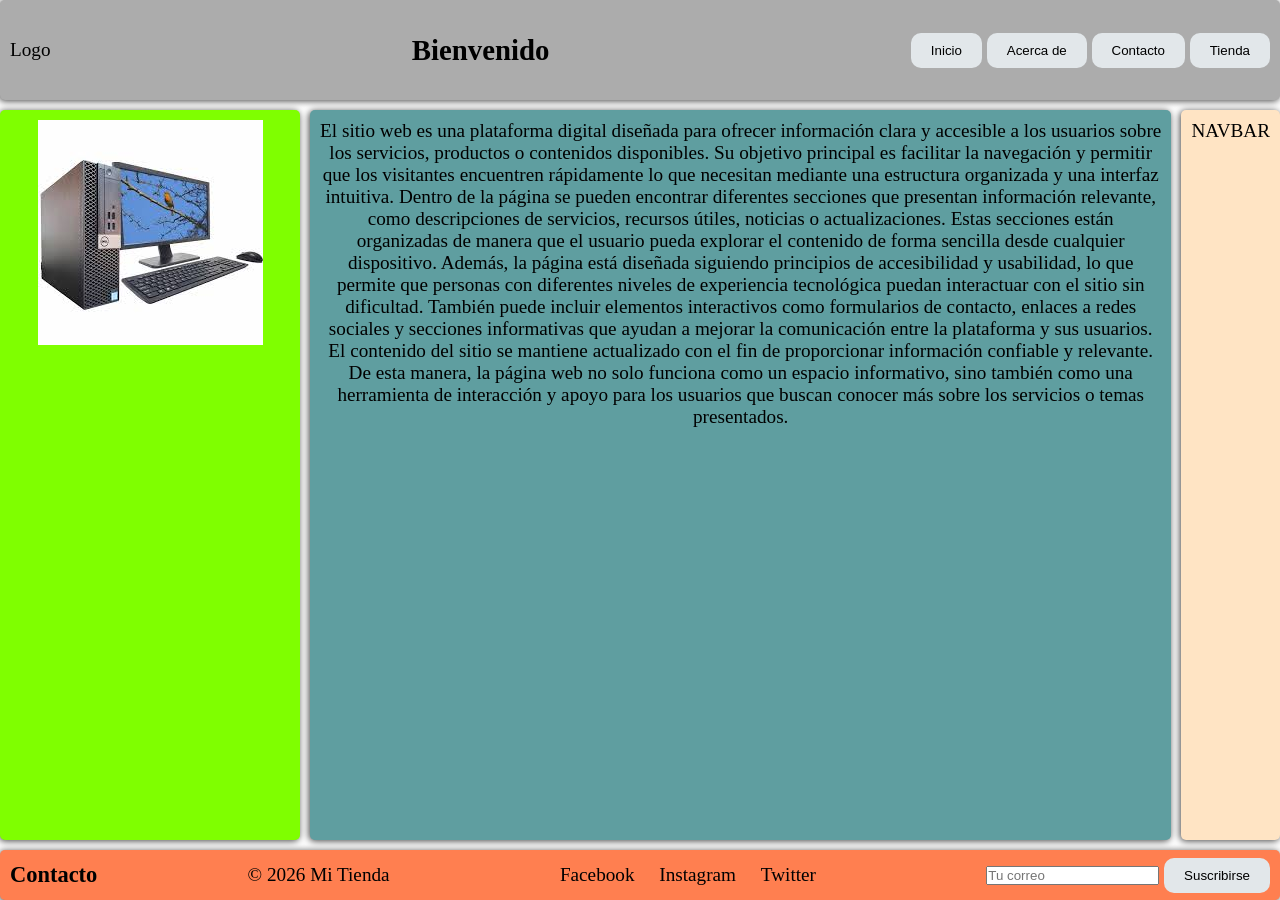
<file: index.html>
<!DOCTYPE html>
<html lang="es">

<head>
    <meta charset="UTF-8">
    <meta name="viewport" content="width=device-width, initial-scale=1.0">
    <title>Grid</title>
    <link rel="stylesheet" href="index.css">
</head>

<body class="grid-container">
    <header class="header">
        <div><img href="inicio.html" class="">Logo</img></div>
        <h2>Bienvenido</h2>
        <ul>
            <a href="index.html" class="button"><button>Inicio</button></a>
            <a href="inicio.html" class="button"><button>Acerca de</button></a>
            <a href="inicio.html" class="button"><button>Contacto</button></a>
            <a href="tienda.html" class="button"><button>Tienda</button></a>
        </ul>
    </header>
    <nav class="navbar">NAVBAR</nav>
    <aside class="aside">
        <img src="img/compu.jpg" alt="compu">
    </aside>
    <main class="main">
        <p>El sitio web es una plataforma digital diseñada para ofrecer información clara y accesible a los usuarios
            sobre los servicios, productos o contenidos disponibles. Su objetivo principal es facilitar la navegación y
            permitir que los visitantes encuentren rápidamente lo que necesitan mediante una estructura organizada y una
            interfaz intuitiva. Dentro de la página se pueden encontrar diferentes secciones que presentan información
            relevante, como descripciones de servicios, recursos útiles, noticias o actualizaciones. Estas secciones
            están organizadas de manera que el usuario pueda explorar el contenido de forma sencilla desde cualquier
            dispositivo. Además, la página está diseñada siguiendo principios de accesibilidad y usabilidad, lo que
            permite que personas con diferentes niveles de experiencia tecnológica puedan interactuar con el sitio sin
            dificultad. También puede incluir elementos interactivos como formularios de contacto, enlaces a redes
            sociales y secciones informativas que ayudan a mejorar la comunicación entre la plataforma y sus usuarios.
            El contenido del sitio se mantiene actualizado con el fin de proporcionar información confiable y relevante.
            De esta manera, la página web no solo funciona como un espacio informativo, sino también como una
            herramienta de interacción y apoyo para los usuarios que buscan conocer más sobre los servicios o temas
            presentados.</p>
    </main>
    <footer class="footer">
        <h3>Contacto</h3>
        <p>© 2026 Mi Tienda</p>
        <ul class="redes">
            <a href="#">Facebook</a>
            <a href="#">Instagram</a>
            <a href="#">Twitter</a>
        </ul>
        <form>
            <input type="email" placeholder="Tu correo">
            <button>Suscribirse</button>
        </form>
    </footer>
</body>

</html>
</file>
<file: index.css>
* {
    box-sizing: border_box;
    margin: 0;
    padding: 0;
}

html {
    height: 100%;
}

body {
    font-family: 'Times New Roman', Times, serif;
    font-size: 1.2rem;
    min-height: 100%;
}

.grid-container>* {
    box-shadow: -1px 1px 7px 0px rgba(0, 0, 0, 0.75);
    border-radius: 5px;
    padding: 10px;
    text-align: center;
}

.grid-container {
    display: grid;
    gap: 10px;
    /*definir las areas*/
    grid-template-areas:
        "header"
        "navbar"
        "main"
        "aside"
        "footer";
}

.header {
    grid-area: header;
    background-color: rgb(172, 172, 172);
    display: flex;
    align-items: center;
    justify-content: space-between;
}

.navbar {
    grid-area: navbar;
    background-color: bisque;
}

.main {
    grid-area: main;
    background-color: cadetblue;
}

.aside {
    grid-area: aside;
    background-color: chartreuse;
}

.footer {
    grid-area: footer;
    background-color: coral;
    display: flex;
    align-items: center;
    justify-content: space-between;
}


@media (min-width:600px) {

    .grid-container {
        grid-template:
            " . header" 100px
            "navbar navbar" 50px 
            "aside main" auto 
            "footer footer" 50px / 300px auto;
    }
}

@media (min-width:1024px) {
    .grid-container {
        grid-template:
            "header header header" 100px
            "aside main navbar" auto 
            "footer footer footer" 50px / 300px auto;
    }
}

button {
    background-color: rgb(226, 231, 234);
    color: black;
    padding: 10px 20px;
    border: black;
    border-radius: 10px;
    cursor: pointer; 
}
button:hover {
  background-color: #2b9dda;
}

.redes{
margin:10px;
}

.redes a{
margin:0 10px;
text-decoration:none;
color:black;
}
</file>
